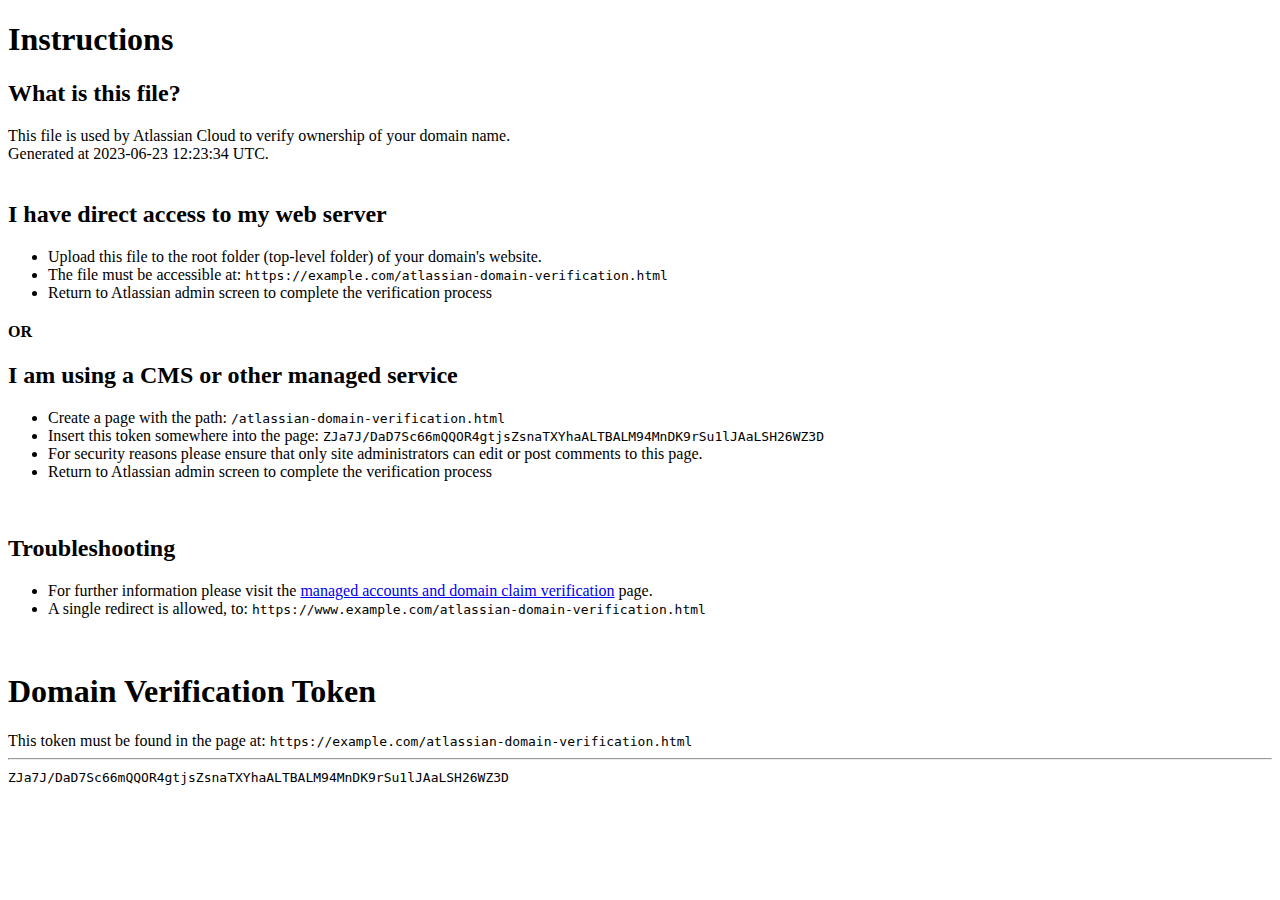
<file: atlassian-domain-verification.html>
<!DOCTYPE html>
<html>
<head>
<meta name="robots" content="noindex">
</head>
<body>
<h1>Instructions</h1>
<h2>What is this file?</h2>
This file is used by Atlassian Cloud to verify ownership of your domain name.
<br>
Generated at 2023-06-23 12:23:34 UTC.
<br>
<br>

<h2>I have direct access to my web server</h2>
<ul>
    <li>Upload this file to the root folder (top-level folder) of your domain's website.</li>
    <li>The file must be accessible at: <code>https://example.com/atlassian-domain-verification.html</code></li>
    <li>Return to Atlassian admin screen to complete the verification process</li>
</ul>

<h4>OR</h4>

<h2>I am using a CMS or other managed service</h2>
<ul>
    <li>Create a page with the path: <code>/atlassian-domain-verification.html</code></li>
    <li>Insert this token somewhere into the page: <code>ZJa7J/DaD7Sc66mQQOR4gtjsZsnaTXYhaALTBALM94MnDK9rSu1lJAaLSH26WZ3D</code></li>
    <li>For security reasons please ensure that only site administrators can edit or post comments to this page.</li>
    <li>Return to Atlassian admin screen to complete the verification process</li>
</ul>

<br>

<h2>Troubleshooting</h2>
<ul>
    <li>For further information please visit the
    <a href="https://confluence.atlassian.com/purchasing/managed-accounts-and-domain-claim-verification-846071711.html">
            managed accounts and domain claim verification</a> page.</li>
    <li>A single redirect is allowed, to: <code>https://www.example.com/atlassian-domain-verification.html</code></li>
</ul>

<br>

<h1>Domain Verification Token</h1>
This token must be found in the page at: <code>https://example.com/atlassian-domain-verification.html</code>
<hr>
<code id="domain-verification-token" data-value="ZJa7J/DaD7Sc66mQQOR4gtjsZsnaTXYhaALTBALM94MnDK9rSu1lJAaLSH26WZ3D">ZJa7J/DaD7Sc66mQQOR4gtjsZsnaTXYhaALTBALM94MnDK9rSu1lJAaLSH26WZ3D</code>
<!-- ZJa7J/DaD7Sc66mQQOR4gtjsZsnaTXYhaALTBALM94MnDK9rSu1lJAaLSH26WZ3D -->

</body>
</html>
</file>
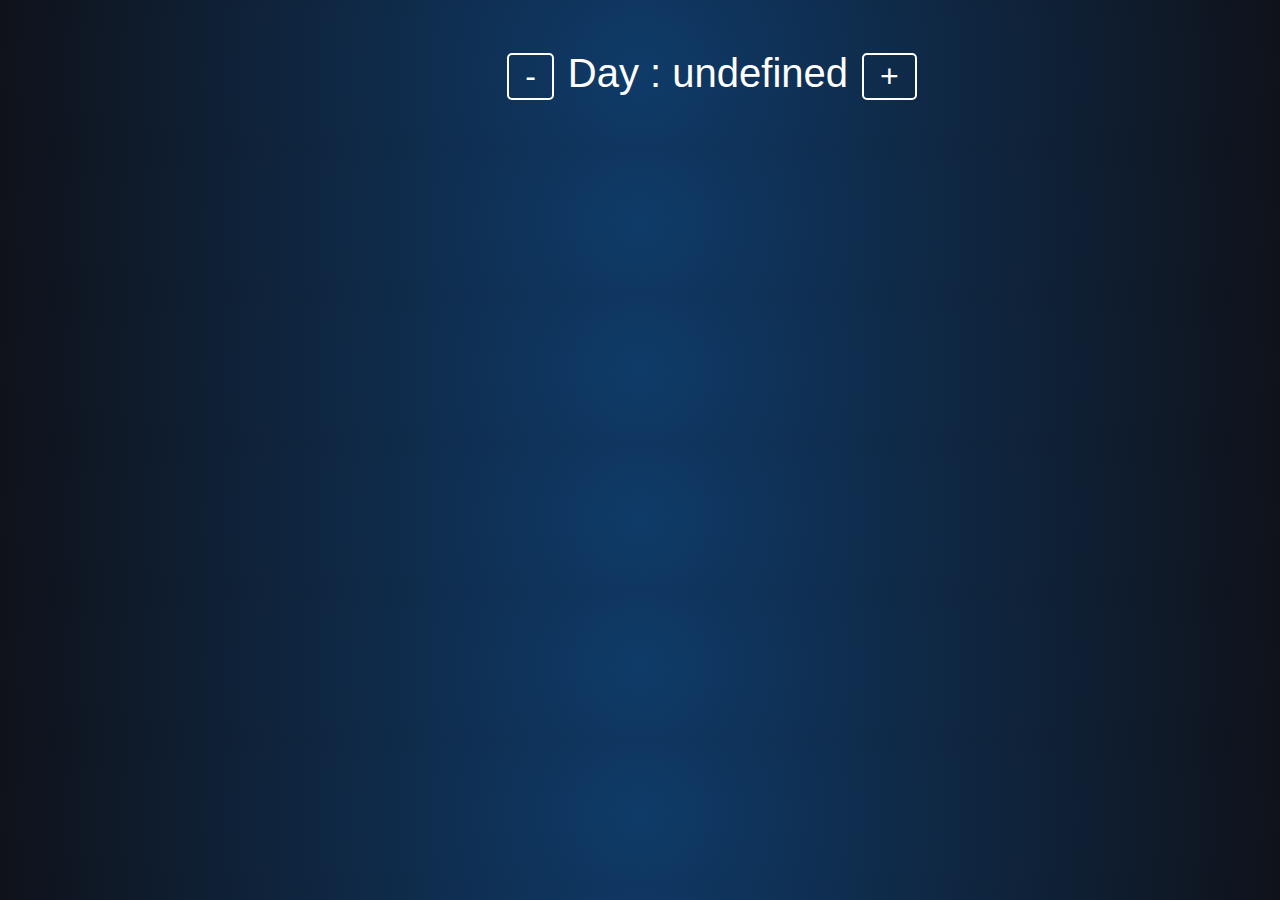
<file: css/quotes.html>
<!DOCTYPE HTML>
<html>
<head>
<meta name="viewport" content="width=device-width, initial-scale=1">
<link rel="shortcut icon" href="https://raw.githubusercontent.com/shubs997/portfolio/master/logo.png" type="image/png">
<script src="https://ajax.googleapis.com/ajax/libs/jquery/3.1.0/jquery.min.js"></script>
<style>
  body {
    background-image: radial-gradient(circle, #0F3B69 0%, #0F121A 100%);
    overflow: hidden;
  }

#demo {
  text-align: center;
  font-size: 50px;
  font-family: 'Open Sans', sans-serif;
  margin-top: 0px;
  color: #fff;
  display: block;
  margin: 4vw 10vw 4vw 10vw;
}
#padd {
  display: block;
  margin: 3em 1em 3em 39vw;
}
#result {
  text-align: center;
  font-size: 40px;
  font-family: 'Open Sans', sans-serif;
  margin-top: 0px;
  color: #fff;
  display: block;
  margin: 0px 10px;
}
#myButton {
  padding: 0.1em 0.5em;
  background-color: transparent;
  border: 2px solid #fff;
  border-radius: 5px;
  font-size: 2em;
  color: #fff;
}
#myButton:active {
  background-color: #fff;
  color: #000;
}
#result, #increment { display:inline }

#quote {
  text-align: center;
  color: #fff;
  font-size: 15px;
  font-family: 'Open Sans', sans-serif;
}


.pyro > .before, .pyro > .after {
  position: absolute;
  width: 5px;
  height: 5px;
  border-radius: 50%;
  box-shadow: -120px -218.66667px blue, 248px -16.66667px #00ff84, 190px 16.33333px #002bff, -113px -308.66667px #ff009d, -109px -287.66667px #ffb300, -50px -313.66667px #ff006e, 226px -31.66667px #ff4000, 180px -351.66667px #ff00d0, -12px -338.66667px #00f6ff, 220px -388.66667px #99ff00, -69px -27.66667px #ff0400, -111px -339.66667px #6200ff, 155px -237.66667px #00ddff, -152px -380.66667px #00ffd0, -50px -37.66667px #00ffdd, -95px -175.66667px #a6ff00, -88px 10.33333px #0d00ff, 112px -309.66667px #005eff, 69px -415.66667px #ff00a6, 168px -100.66667px #ff004c, -244px 24.33333px #ff6600, 97px -325.66667px #ff0066, -211px -182.66667px #00ffa2, 236px -126.66667px #b700ff, 140px -196.66667px #9000ff, 125px -175.66667px #00bbff, 118px -381.66667px #ff002f, 144px -111.66667px #ffae00, 36px -78.66667px #f600ff, -63px -196.66667px #c800ff, -218px -227.66667px #d4ff00, -134px -377.66667px #ea00ff, -36px -412.66667px #ff00d4, 209px -106.66667px #00fff2, 91px -278.66667px #000dff, -22px -191.66667px #9dff00, 139px -392.66667px #a6ff00, 56px -2.66667px #0099ff, -156px -276.66667px #ea00ff, -163px -233.66667px #00fffb, -238px -346.66667px #00ff73, 62px -363.66667px #0088ff, 244px -170.66667px #0062ff, 224px -142.66667px #b300ff, 141px -208.66667px #9000ff, 211px -285.66667px #ff6600, 181px -128.66667px #1e00ff, 90px -123.66667px #c800ff, 189px 70.33333px #00ffc8, -18px -383.66667px #00ff33, 100px -6.66667px #ff008c;
  -moz-animation: 1s bang ease-out infinite backwards, 1s gravity ease-in infinite backwards, 5s position linear infinite backwards;
  -webkit-animation: 1s bang ease-out infinite backwards, 1s gravity ease-in infinite backwards, 5s position linear infinite backwards;
  -o-animation: 1s bang ease-out infinite backwards, 1s gravity ease-in infinite backwards, 5s position linear infinite backwards;
  -ms-animation: 1s bang ease-out infinite backwards, 1s gravity ease-in infinite backwards, 5s position linear infinite backwards;
  animation: 1s bang ease-out infinite backwards, 1s gravity ease-in infinite backwards, 5s position linear infinite backwards; }

.pyro > .after {
  -moz-animation-delay: 1.25s, 1.25s, 1.25s;
  -webkit-animation-delay: 1.25s, 1.25s, 1.25s;
  -o-animation-delay: 1.25s, 1.25s, 1.25s;
  -ms-animation-delay: 1.25s, 1.25s, 1.25s;
  animation-delay: 1.25s, 1.25s, 1.25s;
  -moz-animation-duration: 1.25s, 1.25s, 6.25s;
  -webkit-animation-duration: 1.25s, 1.25s, 6.25s;
  -o-animation-duration: 1.25s, 1.25s, 6.25s;
  -ms-animation-duration: 1.25s, 1.25s, 6.25s;
  animation-duration: 1.25s, 1.25s, 6.25s; }

@-webkit-keyframes bang {
  from {
    box-shadow: 0 0 white, 0 0 white, 0 0 white, 0 0 white, 0 0 white, 0 0 white, 0 0 white, 0 0 white, 0 0 white, 0 0 white, 0 0 white, 0 0 white, 0 0 white, 0 0 white, 0 0 white, 0 0 white, 0 0 white, 0 0 white, 0 0 white, 0 0 white, 0 0 white, 0 0 white, 0 0 white, 0 0 white, 0 0 white, 0 0 white, 0 0 white, 0 0 white, 0 0 white, 0 0 white, 0 0 white, 0 0 white, 0 0 white, 0 0 white, 0 0 white, 0 0 white, 0 0 white, 0 0 white, 0 0 white, 0 0 white, 0 0 white, 0 0 white, 0 0 white, 0 0 white, 0 0 white, 0 0 white, 0 0 white, 0 0 white, 0 0 white, 0 0 white, 0 0 white; } }
@-moz-keyframes bang {
  from {
    box-shadow: 0 0 white, 0 0 white, 0 0 white, 0 0 white, 0 0 white, 0 0 white, 0 0 white, 0 0 white, 0 0 white, 0 0 white, 0 0 white, 0 0 white, 0 0 white, 0 0 white, 0 0 white, 0 0 white, 0 0 white, 0 0 white, 0 0 white, 0 0 white, 0 0 white, 0 0 white, 0 0 white, 0 0 white, 0 0 white, 0 0 white, 0 0 white, 0 0 white, 0 0 white, 0 0 white, 0 0 white, 0 0 white, 0 0 white, 0 0 white, 0 0 white, 0 0 white, 0 0 white, 0 0 white, 0 0 white, 0 0 white, 0 0 white, 0 0 white, 0 0 white, 0 0 white, 0 0 white, 0 0 white, 0 0 white, 0 0 white, 0 0 white, 0 0 white, 0 0 white; } }
@-o-keyframes bang {
  from {
    box-shadow: 0 0 white, 0 0 white, 0 0 white, 0 0 white, 0 0 white, 0 0 white, 0 0 white, 0 0 white, 0 0 white, 0 0 white, 0 0 white, 0 0 white, 0 0 white, 0 0 white, 0 0 white, 0 0 white, 0 0 white, 0 0 white, 0 0 white, 0 0 white, 0 0 white, 0 0 white, 0 0 white, 0 0 white, 0 0 white, 0 0 white, 0 0 white, 0 0 white, 0 0 white, 0 0 white, 0 0 white, 0 0 white, 0 0 white, 0 0 white, 0 0 white, 0 0 white, 0 0 white, 0 0 white, 0 0 white, 0 0 white, 0 0 white, 0 0 white, 0 0 white, 0 0 white, 0 0 white, 0 0 white, 0 0 white, 0 0 white, 0 0 white, 0 0 white, 0 0 white; } }
@-ms-keyframes bang {
  from {
    box-shadow: 0 0 white, 0 0 white, 0 0 white, 0 0 white, 0 0 white, 0 0 white, 0 0 white, 0 0 white, 0 0 white, 0 0 white, 0 0 white, 0 0 white, 0 0 white, 0 0 white, 0 0 white, 0 0 white, 0 0 white, 0 0 white, 0 0 white, 0 0 white, 0 0 white, 0 0 white, 0 0 white, 0 0 white, 0 0 white, 0 0 white, 0 0 white, 0 0 white, 0 0 white, 0 0 white, 0 0 white, 0 0 white, 0 0 white, 0 0 white, 0 0 white, 0 0 white, 0 0 white, 0 0 white, 0 0 white, 0 0 white, 0 0 white, 0 0 white, 0 0 white, 0 0 white, 0 0 white, 0 0 white, 0 0 white, 0 0 white, 0 0 white, 0 0 white, 0 0 white; } }
@keyframes bang {
  from {
    box-shadow: 0 0 white, 0 0 white, 0 0 white, 0 0 white, 0 0 white, 0 0 white, 0 0 white, 0 0 white, 0 0 white, 0 0 white, 0 0 white, 0 0 white, 0 0 white, 0 0 white, 0 0 white, 0 0 white, 0 0 white, 0 0 white, 0 0 white, 0 0 white, 0 0 white, 0 0 white, 0 0 white, 0 0 white, 0 0 white, 0 0 white, 0 0 white, 0 0 white, 0 0 white, 0 0 white, 0 0 white, 0 0 white, 0 0 white, 0 0 white, 0 0 white, 0 0 white, 0 0 white, 0 0 white, 0 0 white, 0 0 white, 0 0 white, 0 0 white, 0 0 white, 0 0 white, 0 0 white, 0 0 white, 0 0 white, 0 0 white, 0 0 white, 0 0 white, 0 0 white; } }
@-webkit-keyframes gravity {
  to {
    transform: translateY(200px);
    -moz-transform: translateY(200px);
    -webkit-transform: translateY(200px);
    -o-transform: translateY(200px);
    -ms-transform: translateY(200px);
    opacity: 0; } }
@-moz-keyframes gravity {
  to {
    transform: translateY(200px);
    -moz-transform: translateY(200px);
    -webkit-transform: translateY(200px);
    -o-transform: translateY(200px);
    -ms-transform: translateY(200px);
    opacity: 0; } }
@-o-keyframes gravity {
  to {
    transform: translateY(200px);
    -moz-transform: translateY(200px);
    -webkit-transform: translateY(200px);
    -o-transform: translateY(200px);
    -ms-transform: translateY(200px);
    opacity: 0; } }
@-ms-keyframes gravity {
  to {
    transform: translateY(200px);
    -moz-transform: translateY(200px);
    -webkit-transform: translateY(200px);
    -o-transform: translateY(200px);
    -ms-transform: translateY(200px);
    opacity: 0; } }
@keyframes gravity {
  to {
    transform: translateY(200px);
    -moz-transform: translateY(200px);
    -webkit-transform: translateY(200px);
    -o-transform: translateY(200px);
    -ms-transform: translateY(200px);
    opacity: 0; } }
@-webkit-keyframes position {
  0%, 19.9% {
    margin-top: 10%;
    margin-left: 40%; }

  20%, 39.9% {
    margin-top: 40%;
    margin-left: 30%; }

  40%, 59.9% {
    margin-top: 20%;
    margin-left: 70%; }

  60%, 79.9% {
    margin-top: 30%;
    margin-left: 20%; }

  80%, 99.9% {
    margin-top: 30%;
    margin-left: 80%; } }
@-moz-keyframes position {
  0%, 19.9% {
    margin-top: 10%;
    margin-left: 40%; }

  20%, 39.9% {
    margin-top: 40%;
    margin-left: 30%; }

  40%, 59.9% {
    margin-top: 20%;
    margin-left: 70%; }

  60%, 79.9% {
    margin-top: 30%;
    margin-left: 20%; }

  80%, 99.9% {
    margin-top: 30%;
    margin-left: 80%; } }
@-o-keyframes position {
  0%, 19.9% {
    margin-top: 10%;
    margin-left: 40%; }

  20%, 39.9% {
    margin-top: 40%;
    margin-left: 30%; }

  40%, 59.9% {
    margin-top: 20%;
    margin-left: 70%; }

  60%, 79.9% {
    margin-top: 30%;
    margin-left: 20%; }

  80%, 99.9% {
    margin-top: 30%;
    margin-left: 80%; } }
@-ms-keyframes position {
  0%, 19.9% {
    margin-top: 10%;
    margin-left: 40%; }

  20%, 39.9% {
    margin-top: 40%;
    margin-left: 30%; }

  40%, 59.9% {
    margin-top: 20%;
    margin-left: 70%; }

  60%, 79.9% {
    margin-top: 30%;
    margin-left: 20%; }

  80%, 99.9% {
    margin-top: 30%;
    margin-left: 80%; } }
@keyframes position {
  0%, 19.9% {
    margin-top: 10%;
    margin-left: 40%; }

  20%, 39.9% {
    margin-top: 40%;
    margin-left: 30%; }

  40%, 59.9% {
    margin-top: 20%;
    margin-left: 70%; }

  60%, 79.9% {
    margin-top: 30%;
    margin-left: 20%; }

  80%, 99.9% {
    margin-top: 30%;
    margin-left: 80%; } }

</style>
</head>





<body>
<div class="pyro">
    <div class="before"></div>
    <div class="after"></div>
</div>


<p id="demo"></p>

<div id="padd">
  <button id="myButton" onclick="clickCounter2()" type="button">-</button>
  <p id="result"> </p>
  <button id="myButton" onclick="clickCounter()" type="button">+</button>
</div>

<p id="quote"></p>









<script>
$(".before").hide();
$(".after").hide();
window.onload = function() {
  document.getElementById("result").innerHTML = "Day : "+localStorage.clickcount;

      $.ajax({
            url:"https://shubhamj.netlify.app/css/quotes.json",
            method:"GET",
            contentType: false,
            crossDomain: true,
            cache: false,
            cors: true,
            dataType: 'json',
            processData: false,  
            success:function(data)
            {
              var rand = Math.floor(Math.random() * 1001);
              console.log(rand);
              document.getElementById("quote").innerHTML = "''"+data[rand].text+"''";
              // document.getElementById("quote").innerHTML = "''"+data[rand].text+"''"+ "<br>"+data[rand].author;
              console.log(data[rand].text);
              console.log(data);
              
            },
            error: function(XMLHttpRequest, textStatus, errorThrown) { 
                alert("Error: Server is down cannot process the file :("); 
            }
      });
      
};

document.getElementById("result").innerHTML = "1";
function clickCounter() {
  if(typeof(Storage) !== "undefined") {
    if (localStorage.clickcount) {
      localStorage.clickcount = Number(localStorage.clickcount)+1;
    } else {
      localStorage.clickcount = 1;
    }
    document.getElementById("result").innerHTML = "Day : "+localStorage.clickcount;
  } 
  $(".before").show().delay(9000).fadeOut();
$(".after").show().delay(9000).fadeOut();
}

function clickCounter2() {
  if(typeof(Storage) !== "undefined") {
    if (localStorage.clickcount) {
      localStorage.clickcount = Number(localStorage.clickcount)-1;
    } else {
      localStorage.clickcount = 1;
    }
  document.getElementById("result").innerHTML = "Day : "+localStorage.clickcount;
  } 
}



// Set the date we're counting down to
var countDownDate = new Date("Nov 10, 2020 13:00:00").getTime();

// Update the count down every 1 second
var x = setInterval(function() {

  // Get today's date and time
  var now = new Date().getTime();
    
  // Find the distance between now and the count down date
  var distance =  now - countDownDate;
    
  // Time calculations for days, hours, minutes and seconds
  var days = Math.floor(distance / (1000 * 60 * 60 * 24));
  var hours = Math.floor((distance % (1000 * 60 * 60 * 24)) / (1000 * 60 * 60));
  var minutes = Math.floor((distance % (1000 * 60 * 60)) / (1000 * 60));
  var seconds = Math.floor((distance % (1000 * 60)) / 1000);
    
  // Output the result in an element with id="demo"
  document.getElementById("demo").innerHTML ="It has been<br> <hr>"+ days + " days : " + hours + " hours<br><hr> since Nov 10, 2020";
    
  // If the count down is over, write some text 
  if (distance < 0) {
    clearInterval(x);
    document.getElementById("demo").innerHTML = "EXPIRED";
  }
}, 1000);
</script>

</body>
</html>
</file>
